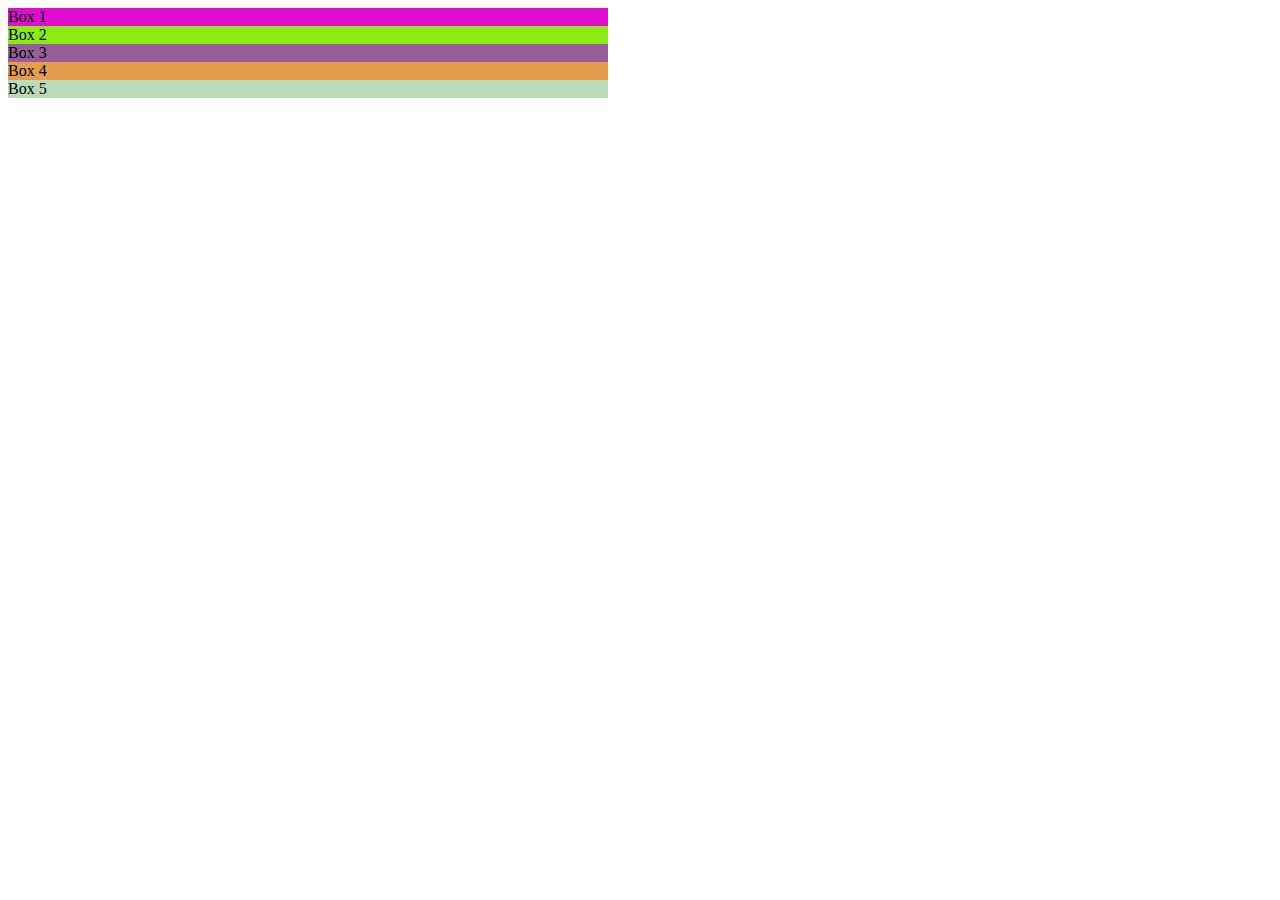
<file: page2.html>
<!DOCTYPE html>
<html lang="en" dir="ltr">
  <head>
    <meta charset="utf-8">
    <title>Flexible Box Model Sample</title>
    <link rel="stylesheet" href="page2.css">
  </head>
  <body>
    <section id="parentbox">
      <div id="box-1">Box 1</div>
      <div id="box-2">Box 2</div>
      <div id="box-3">Box 3</div>
      <div id="box-4">Box 4</div>
      <div id="box-5">Box 5</div>
    </section>
  </body>
</html>
</file>
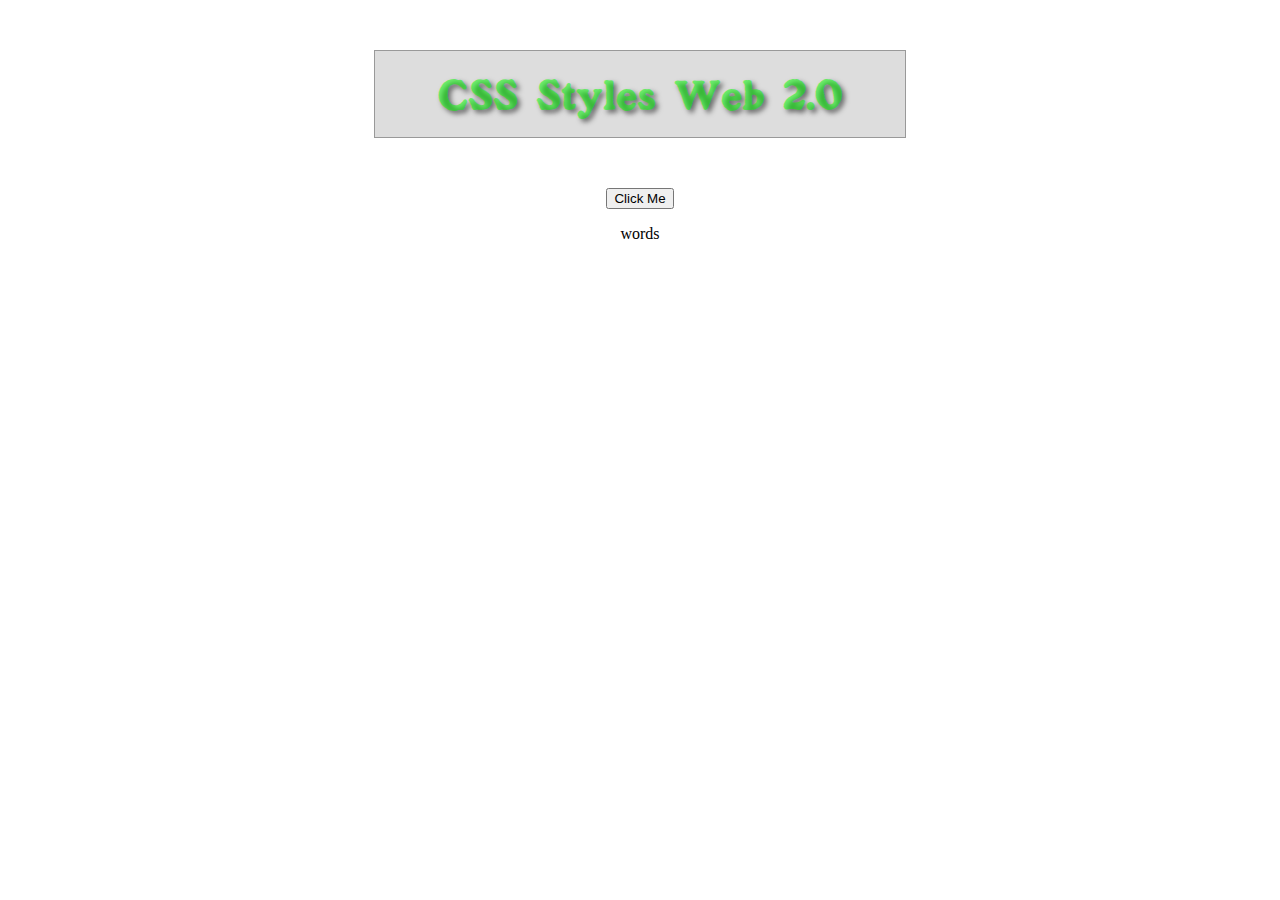
<file: page3.html>
<!DOCTYPE html>
<html lang="en">

<head>
  <meta charset="UTF-8">
  <meta name="viewport" content="width=device-width, initial-scale=1.0">
  <meta http-equiv="X-UA-Compatible" content="ie=edge">
  <title>New CSS3 Styles</title>
  <link rel="stylesheet" href="page3.css">
</head>

<body>
  <header id="mainbox">
    <span id="title">CSS Styles Web 2.0</span>
  </header>
  <button onclick="alert('Click!')">Click Me</button>
  <p>words</p>
  <script>
    function showalert() {
      alert('another click!')
    }
    function clickme() {
      var pelement = document.getElementsByTagName('p')[0];
      document.addEventListener('click', showalert, false);
    }
    window.addEventListener('load', clickme, false);
  </script>

</body>

</html>
</file>
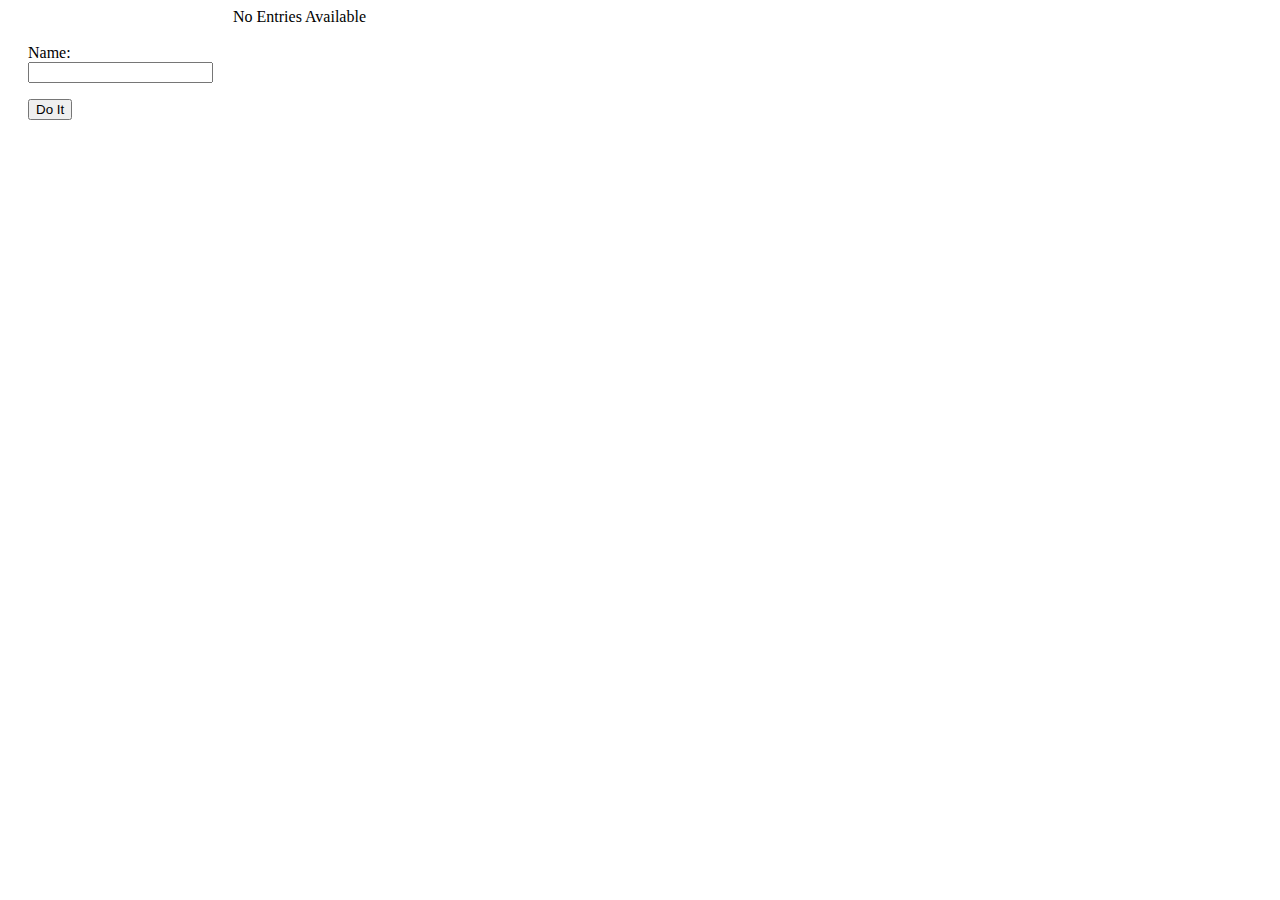
<file: file/dir.html>
<!DOCTYPE html>
<html lang="en">

<head>
  <meta charset="UTF-8">
  <meta name="viewport" content="width=device-width, initial-scale=1.0">
  <meta http-equiv="X-UA-Compatible" content="ie=edge">
  <title>File API</title>
  <link rel="stylesheet" href="file.css">
  <script src="dir.js"></script>
</head>

<body>
  <section id="formbox">
    <form action="" name="form">
      <p>Name:
        <br>
        <input type="text" name="myentry" required id="myentry">
      </p>
      <p>
        <input type="button" name="fbutton" value="Do It" id="fbutton">
      </p>
    </form>
  </section>
  <section id=" databox ">
    No Entries Available
  </section>
</body>

</html>
</file>
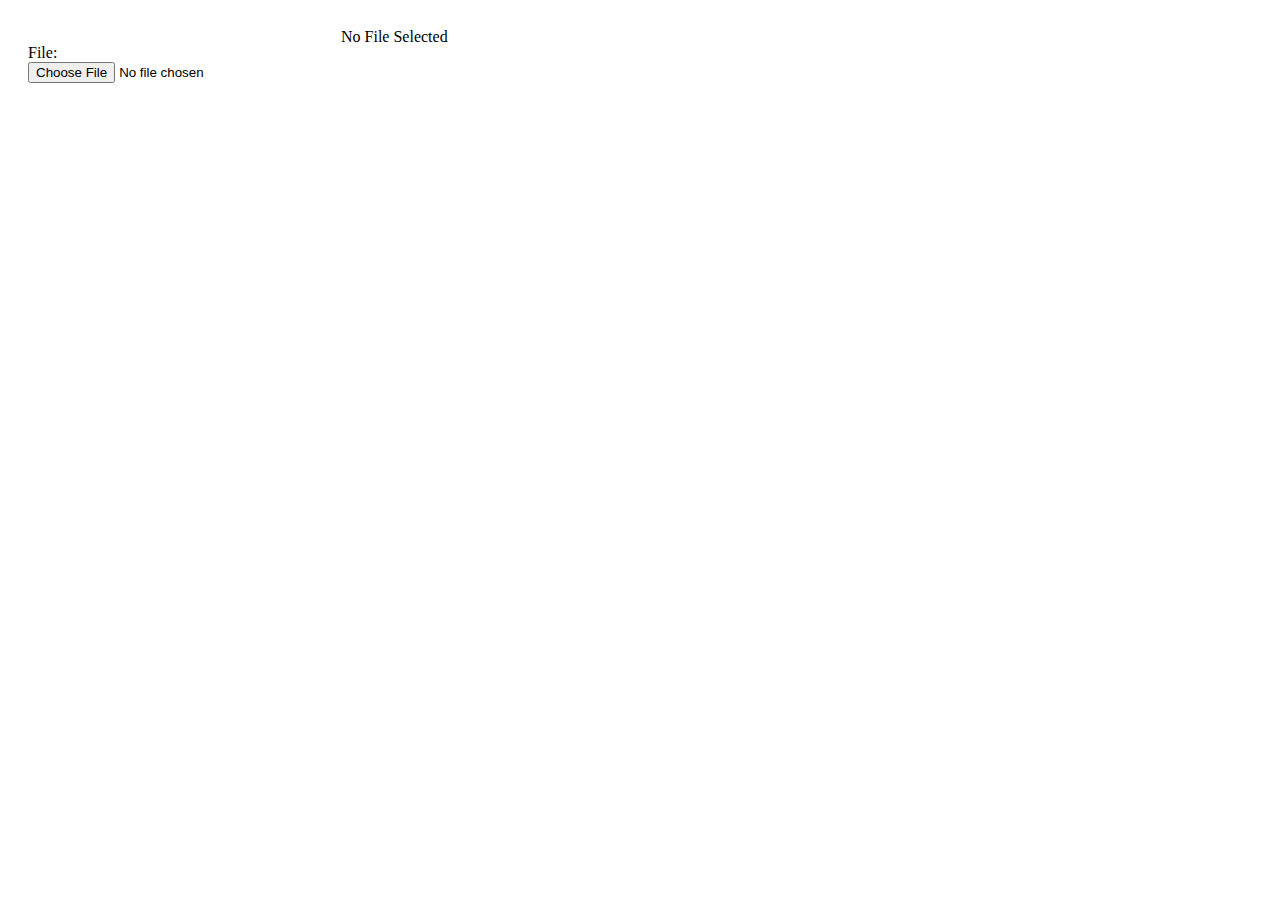
<file: file/file.html>
<!DOCTYPE html>
<html lang="en">

<head>
  <meta charset="UTF-8">
  <meta name="viewport" content="width=device-width, initial-scale=1.0">
  <meta http-equiv="X-UA-Compatible" content="ie=edge">
  <title>File API</title>
  <link rel="stylesheet" href="file.css">
  <script src="file.js"></script>
</head>

<body>
  <section id="formbox">
    <p>
      File:
      <br>
      <input type="file" name="myfiles" id="myfiles">
    </p>
  </section>
  <section id="databox">
    No File Selected
  </section>
</body>

</html>
</file>
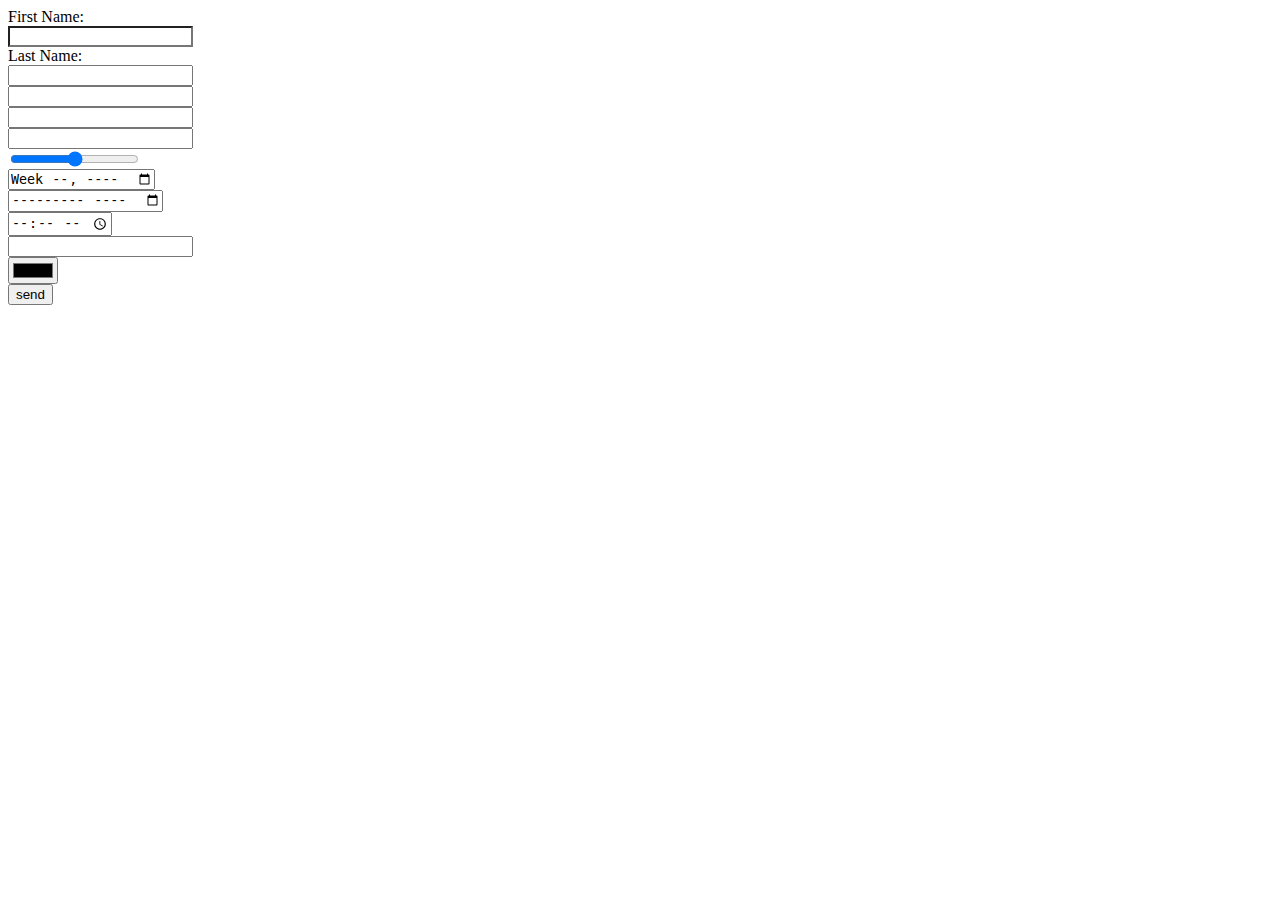
<file: forms/forms.html>
<!DOCTYPE html>
<html>

<head>
  <meta charset="utf-8" />
  <meta http-equiv="X-UA-Compatible" content="IE=edge">
  <title>Forms</title>
  <meta name="viewport" content="width=device-width, initial-scale=1">
  <link rel="stylesheet" type="text/css" media="screen" href="forms.css" />
  <script src="forms.js"></script>
  <script>
    unction initiate() {
      name1 = document.getElementById("firstname");
      name2 = document.getElementById("lastname");
      name1.addEventListener("input", validation, false);
      name2.addEventListener("input", validation, false);
      validation();
    }
    function validation() {
      if (name1.value == '' && name2 == '') {
        name1.setCustomValidity('insert at least one name');
        name1.style.background = '#ffdddd';
      } else {
        name1.setCustomValidity('');
        name1.style.background = '#ffffff';
      }
    }
    window.addEventListener("load", initiate, false);
  </script>
</head>

<body>
  <section id="form">
    <form name="myform" method="get" id="myform"> First Name:
      <input type="text" name="firstname" id="firstname"> Last Name:
      <input type="text" name="lastname" id="lastname">
      <input type="email" name="myemail" id="myemai">
      <input type="search" name="mysearch" id="mysearch">
      <input type="url" name="myurl" id="myurl">
      <input type="range" name="myrange" id="myrange" min="0" max="100">
      <input type="week" name="myweek" id="myweek">
      <input type="month" name="mymonth" id="mymonth">
      <input type="time" name="mytime" id="mytime">
      <input type="datetime" name="mydatetime" id="mydatetime">
      <input type="color" name="mycolor" id="mycolor">
      <input type="submit" value="send">
    </form>
  </section>
  <section id="canvas_box">
    <canvas width="500" height="300" id="canvas">
      Your browser does not support canvas
    </canvas>
  </section>

</body>

</html>
</file>
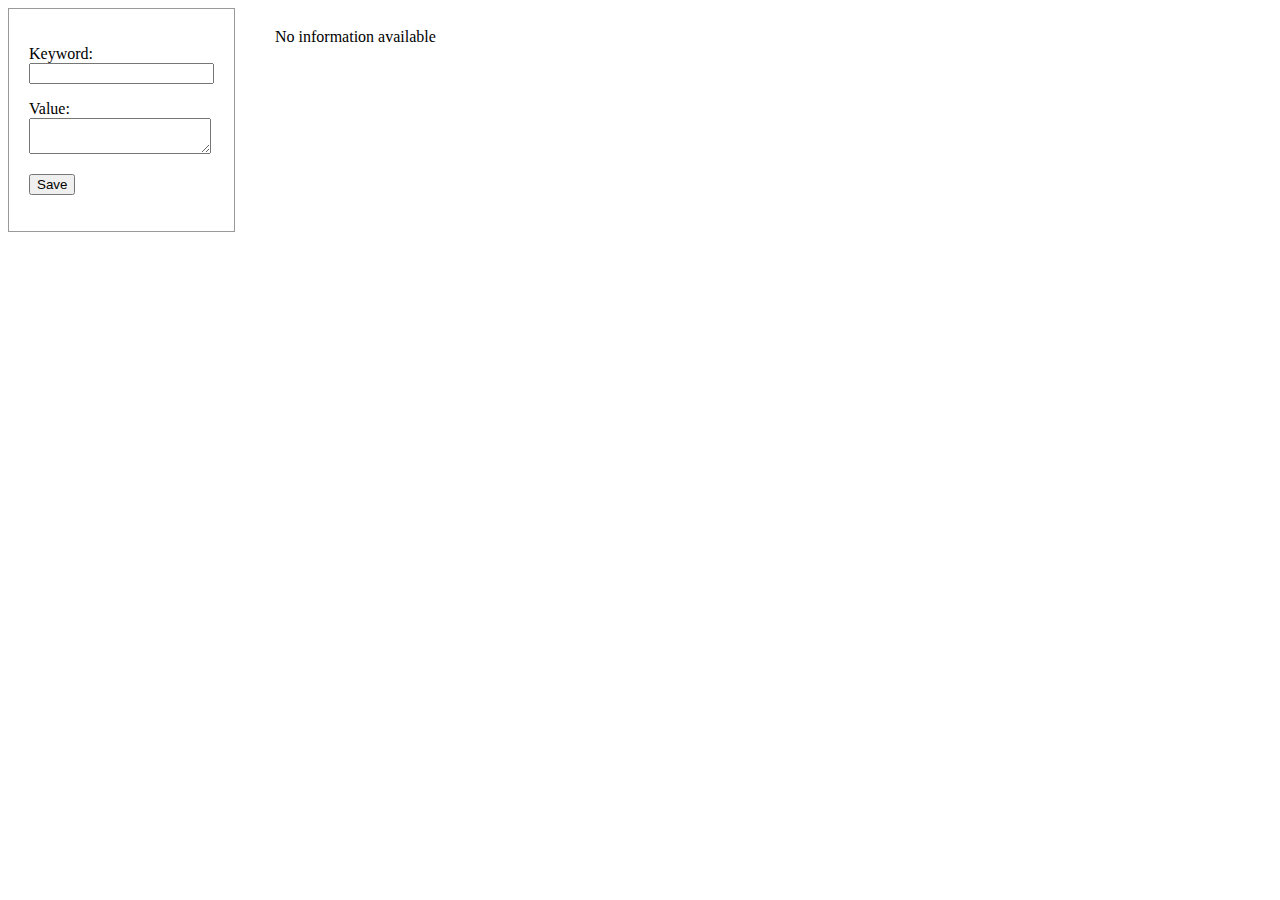
<file: storage/storage.html>
<!DOCTYPE html>
<html>

<head>
  <meta charset="utf-8" />
  <meta http-equiv="X-UA-Compatible" content="IE=edge">
  <title>HTML5 Storage: Session and Local</title>
  <meta name="viewport" content="width=device-width, initial-scale=1">
  <link rel="stylesheet" type="text/css" media="screen" href="storage.css" />
  <script src="storage.js"></script>
</head>

<body>
  <section id="form_box">
    <form name="form">
      <p>Keyword:
        <br>
        <input type="text" name="keyword" id="keyword">
      </p>
      <p>Value:
        <br>
        <textarea name="text" id="text"></textarea>
      </p>
      <p>
        <input type="button" name="save" id="save" value="Save">
      </p>
    </form>
  </section>
  <section id="data_box">
    No information available
  </section>
</body>

</html>
</file>
<file: page2.css>
#parentbox {
  display: -moz-box;
  -moz-box-orient: horizontal;
  width: 600px;
  background: rgb(185, 219, 186);
}

#box-1 {
  -moz-box-flex: 1;
  background: rgb(223, 13, 208);
}

#box-2 {
  -moz-box-flex: 1;
  background: rgb(141, 233, 20);
}
#box-3 {
  -moz-box-flex: 1;
  background: rgb(151, 95, 154);
}
#box-4 {
  -moz-box-flex: 1;
  background: rgb(230, 156, 78);
}
</file>
<file: page3.css>
body {
  text-align: center;
}

#mainbox {
  display: block;
  width: 500px;
  margin: 50px auto;
  padding: 15px;
  text-align: center;
  border: 1px solid #999999;
  background: #dddddd;
  -moz-transition: -moz-transform 1s ease-in-out 0.5;
  -webkit-transition: -webkit-transform 1s ease-in-out 0.5;
  transition: cubic-bezier(0.445, 0.05, 0.55, 0.95);
  /* transform: skew(30deg) translateY(100px) scaleX(0.3); */
  /* border-style: solid;
  -moz-border-image: url("./diamonds.png") 29 stretch;
  -webkit-border-image: url("diamonds.png") 29 stretch;
  border-image: url("diamonds.png") 29 stretch; */
  /* background: #dddddd;
  -moz-border-radius: 20px / 10px;
  -webkit-border-radius: 20px / 10px;
  border-radius: 20px / 10px;
  -moz-box-shadow: rgb(150, 150, 150) 5px 5px 10px inset;
  -webkit-box-shadow: rgb(150, 150, 150) 5px 5px 10px inset;
  box-shadow: rgb(150, 150, 150) 5px 5px 10px inset;
  background: -moz-radial-gradient(center, circle, #ffffff, #006699 200%);
  outline: 2px dashed #000099;
  outline-offset: 15px; */
}

#mainbox:hover {
  transform: rotate(5deg);
}

#title {
  font: bold 36px MyNewFont, verdana, sans-serif;
  text-shadow: rgba(0, 0, 0, 0.5) 3px 3px 5px;
  color: hsla(120, 100%, 50%, 0.5);
}

@font-face {
  font-family: "MyNewFont";
  src: url("font.ttf");
}
</file>
<file: file/file.css>
#formbox{
  float:left;
  padding: 20px;
  border: 1 px solid #999999
}

#databox{
  float: left;
  width: 500px;
  margin-left: 20px;
  padding: 20px;
  border: 1p solid #999999;
}

.directory{
  color: #0000ff;
  font-weight: bold;
  cursor: pointer;
}
</file>
<file: forms/forms.css>
#form input {
  display: block
}
</file>
<file: storage/storage.css>
#form_box{
  float: left;
  padding: 20px;
  border: 1px solid #999999;
}

#data_box{
  float: left;
  width: 400px;
  margin-left: 20px;
  padding: 20px;
  border: 1px solide #999999;
}

#keyword: #text{
  width: 200px;
}

#keyword, #text{
  widows: 200px;
}

#data_box > div{
  padding: 5px;
  border-bottom: 1px solid #999999;
}
</file>
